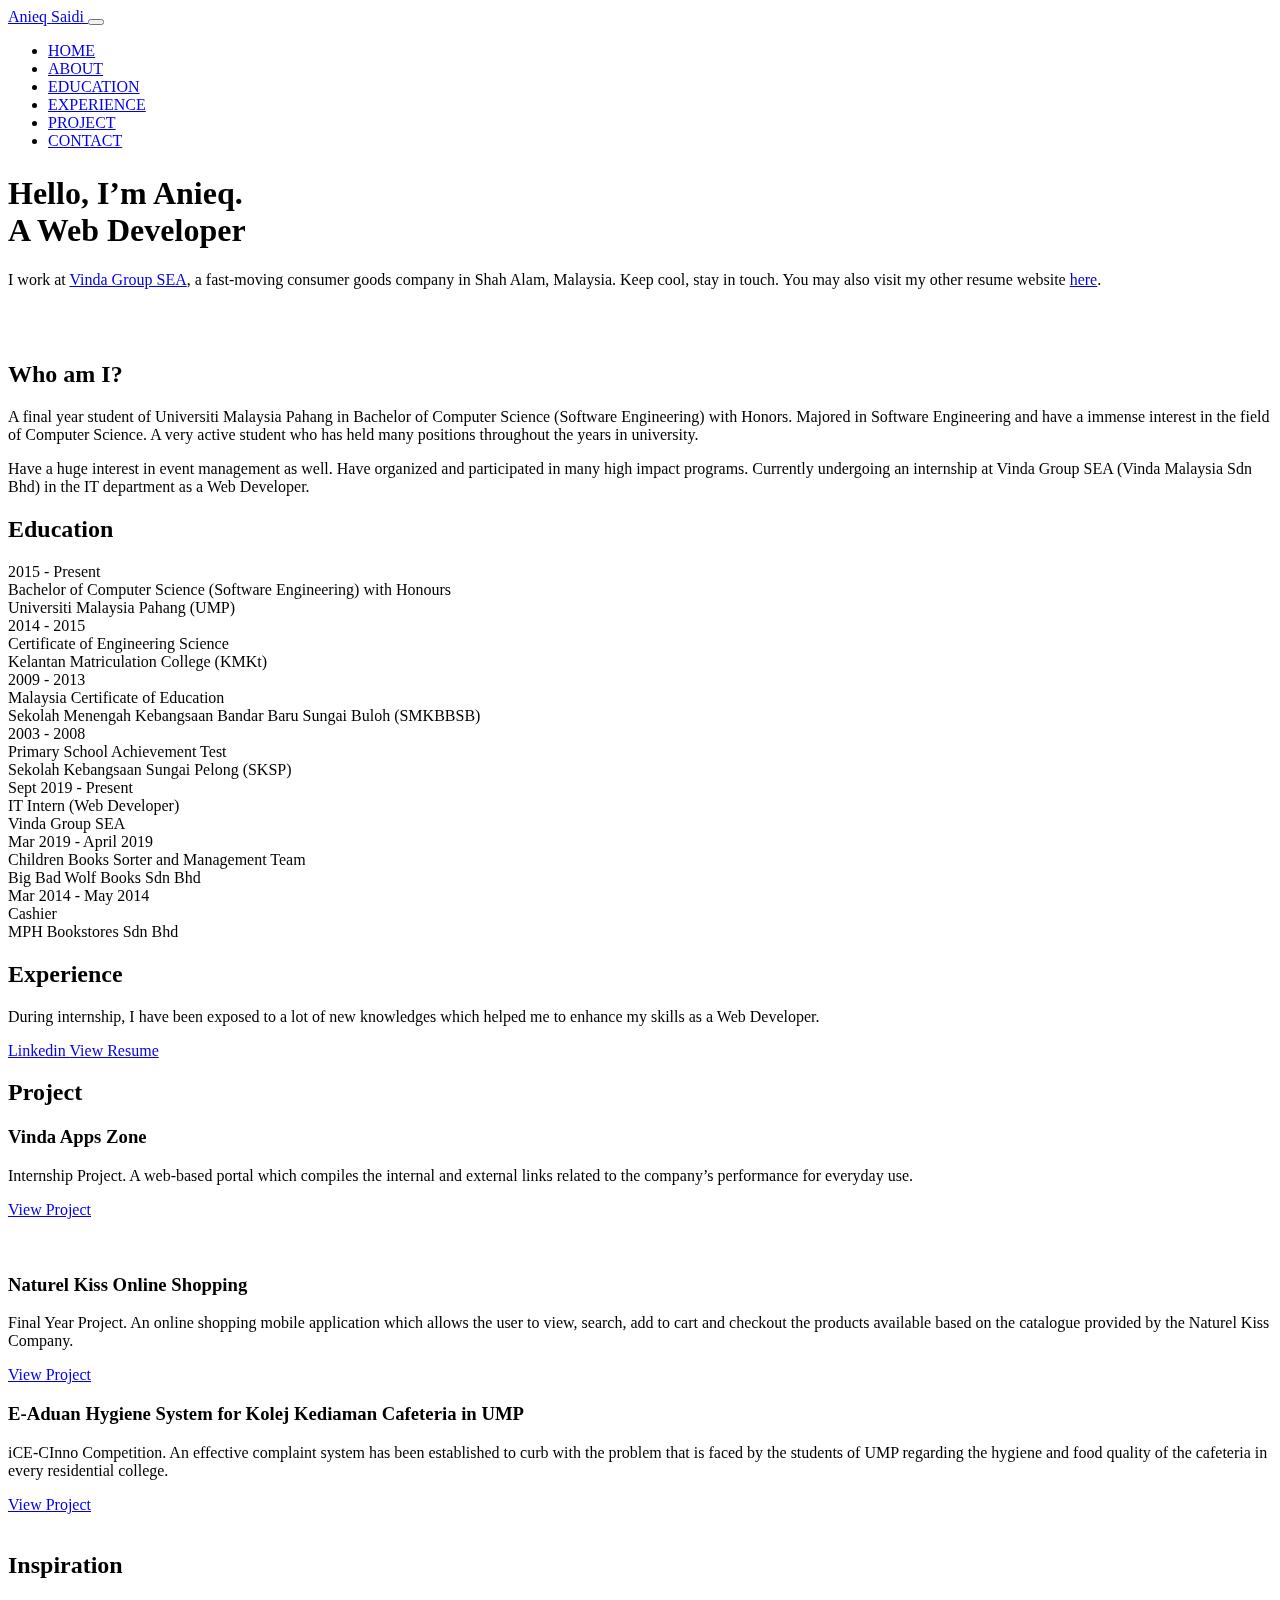
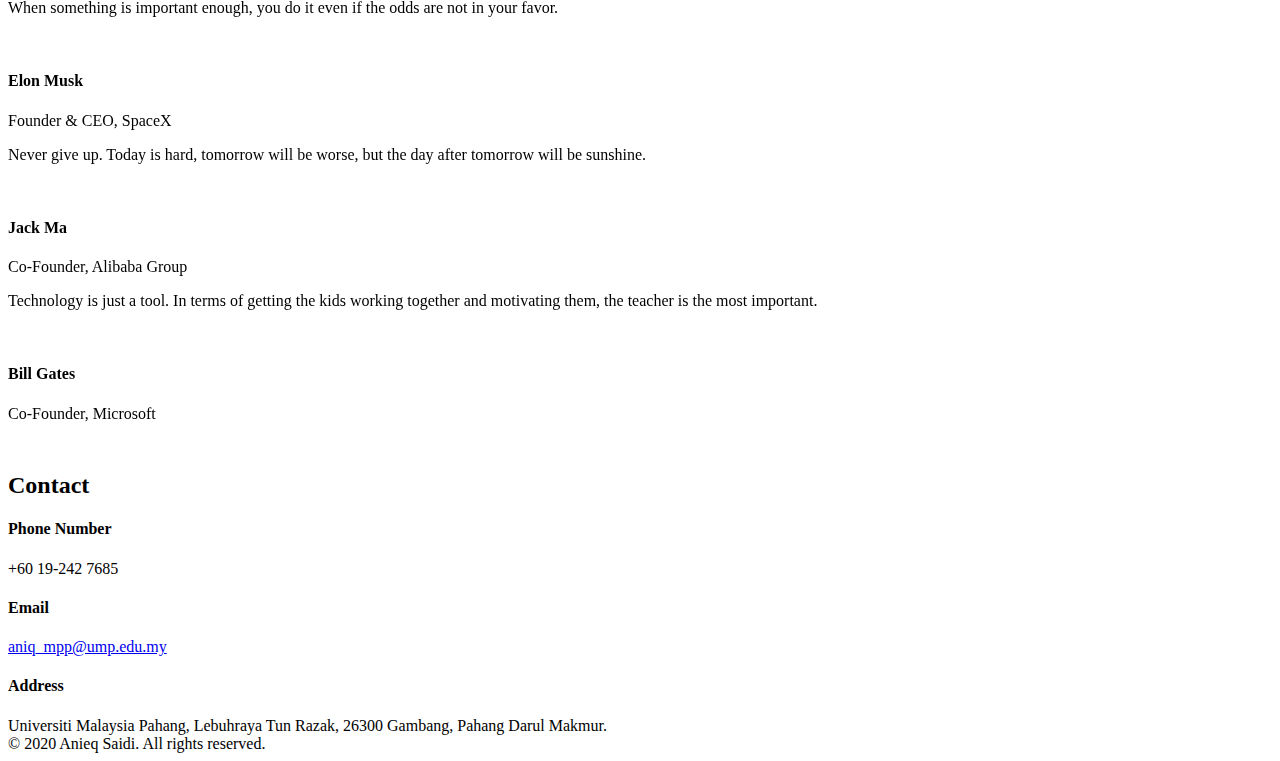
<file: public/index.html>
<!DOCTYPE html>
<html lang="en">
<meta http-equiv="X-UA-Compatible" content="IE=edge" />

<head>
	<meta name="generator" content="Hugo 0.58.3" />

	<link rel="shortcut icon" type="image/x-icon" href="img/favicon.ico" />

    <meta charset="UTF-8"/>
<meta name="viewport" content="width=device-width, initial-scale=1.0"/>
<meta http-equiv="X-UA-Compatible" content="ie=edge"/>

<script>
    (function (w, d, s, l, i) {
        w[l] = w[l] || [];
        w[l].push({
            'gtm.start': new Date().getTime(),
            event: 'gtm.js'
        });
        var f = d.getElementsByTagName(s)[0],
            j = d.createElement(s),
            dl = l != 'dataLayer' ? '&l=' + l : '';
        j.async = true;
        j.src =
            'https://www.googletagmanager.com/gtm.js?id=GTM-WPM56W5' + i + dl;
        f.parentNode.insertBefore(j, f);
    })(window, document, 'script', 'dataLayer', 'GTM-WPM56W5');
</script>


<title>Talent Has No Face</title>
<style>
     
    .rad-fade-in {
        will-change: opacity, transform;
        animation-name: rad-fade-in-fallback;
        animation-duration: 5s;
        animation-fill-mode: both;
    }

    @keyframes rad-fade-in-fallback {
        0% {
            opacity: 0;
        }

        75% {
            opacity: 0;
        }

        100% {
            opacity: 1;
        }
    }

    .fonts-loaded .rad-fade-in.rad-waiting {
        animation-name: none;
        opacity: 0;
    }

    .fonts-loaded .rad-fade-in.rad-animate {
        animation-name: rad-fade-in;
        animation-duration: 1.1s;
        animation-fill-mode: both;
    }

    @keyframes rad-fade-in {
        0% {
            opacity: 0;
        }

        100% {
            opacity: 1;
        }
    }

     
    .rad-fade-in-long {
        will-change: opacity, transform;
        animation-name: rad-fade-in-long-fallback;
        animation-duration: 8s;
        animation-fill-mode: both;
    }

    @keyframes rad-fade-in-long-fallback {
        0% {
            opacity: 0;
        }

        75% {
            opacity: 0;
        }

        100% {
            opacity: 1;
        }
    }

    .fonts-loaded .rad-fade-in-long.rad-waiting {
        animation-name: none;
        opacity: 0;
    }

    .fonts-loaded .rad-fade-in-long.rad-animate {
        animation-name: rad-fade-in-long;
        animation-duration: 2s;
        animation-fill-mode: both;
    }

    @keyframes rad-fade-in-long {
        0% {
            opacity: 0;
        }

        20% {
            opacity: 0;
        }

        100% {
            opacity: 1;
        }
    }

     
    .rad-fade-down {
        will-change: opacity, transform;
        animation-name: rad-fade-down-fallback;
        animation-duration: 5s;
        animation-fill-mode: both;
        transform: translateY(-30px);
    }

    @keyframes rad-fade-down-fallback {
        0% {
            opacity: 0;
            transform: translateY(-30px);
        }

        75% {
            opacity: 0;
            transform: translateY(-30px);
        }

        100% {
            opacity: 1;
            transform: translateY(0);
        }
    }

    .fonts-loaded .rad-fade-down.rad-waiting {
        animation-name: none;
        opacity: 0;
        transform: translateY(-30px);
    }

    .fonts-loaded .rad-fade-down.rad-animate {
        animation-name: rad-fade-down;
        animation-duration: 1.1s;
    }

    @keyframes rad-fade-down {
        0% {
            opacity: 0;
            transform: translateY(-30px);
        }

        100% {
            opacity: 1;
            transform: translateY(0);
        }
    }

     
    .rad-scale-down {
        will-change: opacity, transform;
        animation-name: rad-scale-down-fallback;
        animation-duration: 5s;
        animation-fill-mode: both;
        transform-origin: 50% 0;
    }

    @keyframes rad-scale-down-fallback {
        0% {
            opacity: 0;
            transform: scaleY(0.95);
        }

        75% {
            opacity: 0;
            transform: scaleY(0.95);
        }

        100% {
            opacity: 1;
            transform: scaleY(1);
        }
    }

    .fonts-loaded .rad-scale-down.rad-waiting {
        animation-name: none;
        opacity: 0;
        transform: scaleY(0.95);
    }

    .fonts-loaded .rad-scale-down.rad-animate {
        animation-name: rad-scale-down;
        animation-duration: 1.1s;
        animation-fill-mode: both;
    }

    @keyframes rad-scale-down {
        0% {
            opacity: 0;
            transform: scaleY(0.95);
        }

        100% {
            opacity: 1;
            transform: scaleY(1);
        }
    }
</style>


<link rel="stylesheet" href="https://niqcedi.web.app/css/main.css"/>

<link rel="stylesheet" href="https://niqcedi.web.app/css/rad-icons.css"/>

<link rel="stylesheet" href="https://niqcedi.web.app/css/custom.css"/>


    


</head>

<body>

	<header class="header fixed-top rad-animation-group" id="header">
  <div class="container rad-fade-in">
    <nav class="navbar navbar-expand-lg navbar-light p-0">
      <a class="navbar-brand" href="https://niqcedi.web.app/">
        <span>Anieq</span>
        <span>Saidi</span>
        
      </a>
      <button
        class="navbar-toggler"
        type="button"
        data-toggle="collapse"
        data-target="#navbarSupportedContent, #header"
        aria-controls="navbarSupportedContent"
        aria-expanded="false"
        aria-label="Toggle navigation"
      >
        <span class="navbar-toggler-icon"></span>
      </button>

      <div class="collapse navbar-collapse" id="navbarSupportedContent">
        <ul class="navbar-nav ml-lg-auto">
          <li class="nav-item">
            <a class="nav-link" href="#top">HOME</a>
          </li>
          
          <li class="nav-item">
            <a data-scroll class="nav-link" href="#about"
              >ABOUT</a
            >
          </li>
          
          <li class="nav-item">
            <a data-scroll class="nav-link" href="#education"
              >EDUCATION</a
            >
          </li>
          
          <li class="nav-item">
            <a data-scroll class="nav-link" href="#experience"
              >EXPERIENCE</a
            >
          </li>
          
          <li class="nav-item">
            <a data-scroll class="nav-link" href="#portfolio"
              >PROJECT</a
            >
          </li>
          
          <li class="nav-item">
            <a data-scroll class="nav-link" href="#contact"
              >CONTACT</a
            >
          </li>
          
        </ul>
      </div>
    </nav>
  </div>
</header>


	
<section class="rad-showcase rad-showcase--index rad-animation-group rad-fade-down">
  <div class="rad-showcase__bg">
    <img
      class="lozad img-responsive"
      src="[data-uri]"
      data-src="https://niqcedi.web.app/img/showcase/showcase.png"
      data-srcset="https://niqcedi.web.app/img/showcase/showcase.png 1x, https://niqcedi.web.app/img/showcase/showcase@2x.png 2x"
      alt="Showcase keyboard and mouse image"
    />
  </div>
  <div class="container">
    <div class="row">
      <div class="col-12 col-sm-12 col-md-8 col-lg-7 col-xl-6">
        <h1 class="display-1">
          Hello, I’m Anieq.
          <br />
          <span
            >A Web   Developer</span
          >
        </h1>
        <p class="lead">
          I work at <a target='_blank' href='http://vindagroupsea.com/'>Vinda Group SEA</a>, a fast-moving consumer goods company in Shah Alam, Malaysia. Keep cool, stay in touch. You may also visit my other resume website <a target='_blank' href='https://anieqsaidi.web.app'>here</a>.
        </p>
        
      </div>
    </div>
    <div class="row platform-links">
      <div class="col-12">
        
        <a href="https://www.linkedin.com/in/aniqsaidi/" target="_blank"
          ><i class="icon-linkedin-line"></i
        ></a>
        
        <a href="https://github.com/anieqsaidi/" target="_blank"
          ><i class="icon-github-line"></i
        ></a>
        
        <a href="https://www.instagram.com/anieqsaidi/" target="_blank"
          ><i class="icon-instagram-line"></i
        ></a>
        
        <a href="https://www.facebook.com/anieqsaidi" target="_blank"
          ><i class="icon-facebook-line"></i
        ></a>
        
      </div>
    </div>
  </div>
  <div class="rad-showcase__bg rad-showcase__bg--mobile">
    <img
      class="lozad img-responsive"
      src="[data-uri]"
      data-src="https://niqcedi.web.app/img/showcase/showcase-mobile.jpg"
      alt="Showcase keyboard and mouse image"
    />
  </div>
</section>



	
<section class="section rad-animation-group pb-0" id="about">
  <div class="container rad-fade-down">
    <div class="row d-flex flex-column-reverse flex-md-row">
      <div class="about__profile-picture col-12 col-md-6">
        <img
          class="lozad img-responsive image-left-overflow"
          src="[data-uri]"
          data-src="https://niqcedi.web.app/img/who-am-i/home.png"
          data-srcset="https://niqcedi.web.app/img/who-am-i/home.png 1x, https://niqcedi.web.app/img/who-am-i/home@2x.png 2x"
          alt="Profile Picture"
        />
      </div>
      <div class="col-12 col-md-6 my-auto my-auto">
        <h2>Who am I?</h2>
        <p class="lead">
          <p class="lead"> A final year student of Universiti Malaysia Pahang in Bachelor of Computer Science (Software Engineering) with Honors. Majored in Software Engineering and have a immense interest in the field of Computer Science. A very active student who has held many positions throughout the years in university. </p> <p class="lead"> Have a huge interest in event management as well. Have organized and participated in many high impact programs. Currently undergoing an internship at Vinda Group SEA (Vinda Malaysia Sdn Bhd) in the IT department as a Web Developer. </p>
        </p>
        
          <i class=""></i>
          
        </a>
      </div>
    </div>
  </div>
</section>



	
<section class="section section--border-bottom rad-animation-group" id="education">
    <div class="container">
        <div class="row rad-fade-down">
            <div class="col-12">
                <h2>Education</h2>
                <div class="row pt-2 pt-md-4">
                    
                    <div class="col-12 col-sm-6 mb-4 mb-sm-0">
                        <div class="education">
                            <div class="education__date">2015 - Present</div>
                            <div class="education__title">Bachelor of Computer Science (Software Engineering) with Honours</div>
                            <div class="education__degree">
                                Universiti Malaysia Pahang (UMP)
                            </div>
                        </div>
                    </div>
                    
                    <div class="col-12 col-sm-6 mb-4 mb-sm-0">
                        <div class="education">
                            <div class="education__date">2014 - 2015</div>
                            <div class="education__title">Certificate of Engineering Science</div>
                            <div class="education__degree">
                                Kelantan Matriculation College (KMKt)
                            </div>
                        </div>
                    </div>
                    
                    <div class="col-12 col-sm-6 mb-4 mb-sm-0">
                        <div class="education">
                            <div class="education__date">2009 - 2013</div>
                            <div class="education__title">Malaysia Certificate of Education</div>
                            <div class="education__degree">
                                Sekolah Menengah Kebangsaan Bandar Baru Sungai Buloh (SMKBBSB)
                            </div>
                        </div>
                    </div>
                    
                    <div class="col-12 col-sm-6 mb-4 mb-sm-0">
                        <div class="education">
                            <div class="education__date">2003 - 2008</div>
                            <div class="education__title">Primary School Achievement Test</div>
                            <div class="education__degree">
                                Sekolah Kebangsaan Sungai Pelong (SKSP)
                            </div>
                        </div>
                    </div>
                    
                </div>
            </div>
        </div>
    </div>
</section>



	
<section class="section section--border-bottom rad-animation-group" id="experience">
    <div class="container">
        <div class="row flex-column-reverse flex-md-row rad-fade-down">
            <div class="col-12 col-sm-6 mt-5 mt-sm-0">
                
                <div class="experience">
                    <div class="experience__date">Sept 2019 - Present</div>
                    <div class="experience__title">IT Intern (Web Developer)</div>
                    <div class="experience__company">Vinda Group SEA</div>
                </div>
                
                <div class="experience">
                    <div class="experience__date">Mar 2019 - April 2019</div>
                    <div class="experience__title">Children Books Sorter and Management Team</div>
                    <div class="experience__company">Big Bad Wolf Books Sdn Bhd</div>
                </div>
                
                <div class="experience">
                    <div class="experience__date">Mar 2014 - May 2014</div>
                    <div class="experience__title">Cashier</div>
                    <div class="experience__company">MPH Bookstores Sdn Bhd</div>
                </div>
                
            </div>
            <div class="col-12 col-sm-6">
                <h2>Experience</h2>
                <p class="lead">
                    During internship, I have been exposed to a lot of new knowledges which helped me to enhance my skills as a Web Developer.
                </p>
                <a href="https://www.linkedin.com/in/aniqsaidi/" class="btn btn-primary"
                   target="_blank">
                    <i class="icon-linkedin-fill"></i>
                    Linkedin
                    <i class="icon-arrow-right"></i></a>
                <a href="https://drive.google.com/file/d/0BxwgdfUUXud_SWF1TnZzVEdGN015dkJ2R05xbDMwNlhsREdZ/view?usp=sharing" class="btn btn-frameless"
                   target="_blank">
                    <i class="icon-profile-fill"></i>
                    View Resume
                </a>
            </div>
        </div>
    </div>
</section>



	
<section id="portfolio" class="section section--border-bottom">
  <div class="container">
    <h2 class=" rad-animation-group rad-fade-down">
      Project
    </h2>
    
    
    <div
      class="row row--padded rad-animation-group rad-fade-down flex-column-reverse flex-md-row"
    >
      
      <div class="col-12 col-md-5 mt-4 mt-md-0 my-md-auto">
        <h3>Vinda Apps Zone</h3>
        <p class="lead">
          Internship Project. A web-based portal which compiles the internal and external links related to the company’s performance for everyday use.
        </p>
        <a href="https://niqcedi.web.app/img/works/appszone.png" class="btn btn-primary"
          >View Project<i class="icon-arrow-right"></i
        ></a>
      </div>
      <div class="col-12 col-md-7 pl-md-0 text-right">
        <img
          class='lozad img-responsive img-clip-left-backward'
          src="[data-uri]"
          data-src="https://niqcedi.web.app/img/works/appszone.png"
          data-srcset="https://niqcedi.web.app/img/works/appszone.png 1x, https://niqcedi.web.app/img/works/appszone@2x.png 2x"
          alt="Vinda Apps Zone"
        />
      </div>
      
    </div>
    
    <div
      class="row row--padded rad-animation-group rad-fade-down "
    >
      
      <div class="col-12 col-md-7 pl-md-0 text-right">
        <img
          class='lozad img-responsive img-clip-right-backward'
          src="[data-uri]"
          data-src="https://niqcedi.web.app/img/works/nkos.png"
          data-srcset="https://niqcedi.web.app/img/works/nkos.png 1x, https://niqcedi.web.app/img/works/nkos@2x.png 2x"
          alt="Naturel Kiss Online Shopping"
        />
      </div>
      <div class="col-12 col-md-5 mt-4 mt-md-0 my-md-auto">
        <h3>Naturel Kiss Online Shopping</h3>
        <p class="lead">
          Final Year Project. An online shopping mobile application which allows the user to view, search, add to cart and checkout the products available based on the catalogue provided by the Naturel Kiss Company.
        </p>
        <a href="http://umpir.ump.edu.my/id/eprint/26655/" class="btn btn-primary"
          >View Project<i class="icon-arrow-right"></i
        ></a>
      </div>
      
    </div>
    
    <div
      class="row row--padded rad-animation-group rad-fade-down flex-column-reverse flex-md-row"
    >
      
      <div class="col-12 col-md-5 mt-4 mt-md-0 my-md-auto">
        <h3>E-Aduan Hygiene System for Kolej Kediaman Cafeteria in UMP</h3>
        <p class="lead">
          iCE-CInno Competition. An effective complaint system has been established to curb with the problem that is faced by the students of UMP regarding the hygiene and food quality of the cafeteria in every residential college.
        </p>
        <a href="https://icecinno.ump.edu.my/index.php/en/documents/pdf-files/proceeding-2016/46-icecinno16-41/file" class="btn btn-primary"
          >View Project<i class="icon-arrow-right"></i
        ></a>
      </div>
      <div class="col-12 col-md-7 pl-md-0 text-right">
        <img
          class='lozad img-responsive img-clip-left-forward'
          src="[data-uri]"
          data-src="https://niqcedi.web.app/img/works/icinno.jpg"
          data-srcset="https://niqcedi.web.app/img/works/icinno.jpg 1x, https://niqcedi.web.app/img/works/icinno@2x.png 2x"
          alt="E-Aduan Hygiene System for Kolej Kediaman Cafeteria in UMP"
        />
      </div>
      
    </div>
    
  </div>
</section>



    
<section class="section rad-animation-group section--border-bottom">
    <div class="container">
        <h2 class="rad-fade-down">Inspiration</h2>
        <div class="row row--padded mb-0 rad-fade-down">
            
            <div class="col-12 col-md-4 mb-5 mb-md-0 testimonial">
                <i class="icon-quote"></i>
                <p>
                    When something is important enough, you do it even if the odds are not in your favor.
                </p>
                <div class="testimonial__author">
                    <img class="lozad testimonial__author-image"
                         src="[data-uri]"
                         data-src="https://niqcedi.web.app/img/testimonials/elon.jpg"
                         data-srcset="https://niqcedi.web.app/img/testimonials/elon.jpg 1x, https://niqcedi.web.app/img/testimonials/elon.jpg 2x"
                         alt="Elon Musk"/>
                    <div class="testimonial__author-info">
                        <h4>Elon Musk</h4>
                        <span>Founder &amp; CEO, SpaceX</span>
                    </div>
                </div>
            </div>
            
            <div class="col-12 col-md-4 mb-5 mb-md-0 testimonial">
                <i class="icon-quote"></i>
                <p>
                    Never give up. Today is hard, tomorrow will be worse, but the day after tomorrow will be sunshine.
                </p>
                <div class="testimonial__author">
                    <img class="lozad testimonial__author-image"
                         src="[data-uri]"
                         data-src="https://niqcedi.web.app/img/testimonials/jack.jpg"
                         data-srcset="https://niqcedi.web.app/img/testimonials/jack.jpg 1x, https://niqcedi.web.app/img/testimonials/jack.jpg 2x"
                         alt="Jack Ma"/>
                    <div class="testimonial__author-info">
                        <h4>Jack Ma</h4>
                        <span>Co-Founder, Alibaba Group</span>
                    </div>
                </div>
            </div>
            
            <div class="col-12 col-md-4 mb-5 mb-md-0 testimonial">
                <i class="icon-quote"></i>
                <p>
                    Technology is just a tool. In terms of getting the kids working together and motivating them, the teacher is the most important.
                </p>
                <div class="testimonial__author">
                    <img class="lozad testimonial__author-image"
                         src="[data-uri]"
                         data-src="https://niqcedi.web.app/img/testimonials/bill.jpg"
                         data-srcset="https://niqcedi.web.app/img/testimonials/bill.jpg 1x, https://niqcedi.web.app/img/testimonials/bill.jpg 2x"
                         alt="Bill Gates"/>
                    <div class="testimonial__author-info">
                        <h4>Bill Gates</h4>
                        <span>Co-Founder, Microsoft</span>
                    </div>
                </div>
            </div>
            
        </div>
    </div>
</section>



    
<section id="contact" class="section section--contact pt-0">
    <div class="container">
        <div class="contact">
            <h2 class="contact">Contact</h2>
            <div class="contact row pt-2">
                
                <div class="col-12 col-lg-5 contact__info">
                    <h4>Phone Number</h4>
                    <span>&#43;60 19-242 7685</span>
                    <h4>Email</h4>
                    <span><a href="mailto:aniq_mpp@ump.edu.my">aniq_mpp@ump.edu.my</a></span>
                    <h4>Address</h4>
                    <span>Universiti Malaysia Pahang, Lebuhraya Tun Razak, 26300 Gambang, Pahang Darul Makmur.</span>
                </div>
            </div>
        </div>
    </div>
</section>



    


	<footer class="footer">
  <div class="container">
    <div class="footer__left">
      <div class="footer__copy">
        © 2020 Anieq Saidi. All rights reserved.
      </div>
    </div>
    
    
</footer>


    <script src='https://niqcedi.web.app/js/rad-animations.js'></script>
<script src='https://niqcedi.web.app/js/library/lozad.min.js'></script>
<script>
  window.addEventListener("load", function() {
    var observer = window.lozad(".lozad", {
      rootMargin: window.innerHeight / 2 + "px 0px",
      threshold: 0.01
    }); 
    observer.observe();
  });
</script>
<script src='https://niqcedi.web.app/js/library/jquery-3.3.1.slim.min.js'></script>
<script src='https://niqcedi.web.app/js/library/bootstrap.min.js'></script>
<script src='https://niqcedi.web.app/js/sticky-header.js'></script>
<script src='https://niqcedi.web.app/js/library/smooth-scroll.polyfills.min.js'></script>
<script src='https://niqcedi.web.app/js/library/fontfaceobserver.js'></script>
<script>
  (function(w) {
    
    if (w.document.documentElement.className.indexOf("fonts-loaded") > -1) {
      return;
    }
    var fontA = new w.FontFaceObserver("Inter", {
      weight: 300
    });
    var fontB = new w.FontFaceObserver("Inter", {
      weight: 400
    });
    var fontC = new w.FontFaceObserver("Inter", {
      weight: 500
    });
    var fontD = new w.FontFaceObserver("Inter", {
      weight: 600
    });
    var fontE = new w.FontFaceObserver("Inter", {
      weight: 700
    });
    var fontF = new w.FontFaceObserver("Inter", {
      weight: 900
    });
    w.Promise.all([fontA.load(), fontC.load(), fontF.load()]).then(function() {
      w.document.documentElement.className += " fonts-loaded";
    });
  })(this);
</script>
<script>
  const scroll = new SmoothScroll('a[href*="#"]');
    $('a.nav-link').on('click', () => {
      const navbar = $('.navbar-collapse');
      if (navbar && navbar.hasClass('show')) {
        $('.navbar-toggler').click();
      }
    })
</script>

</body>

</html>
</file>
